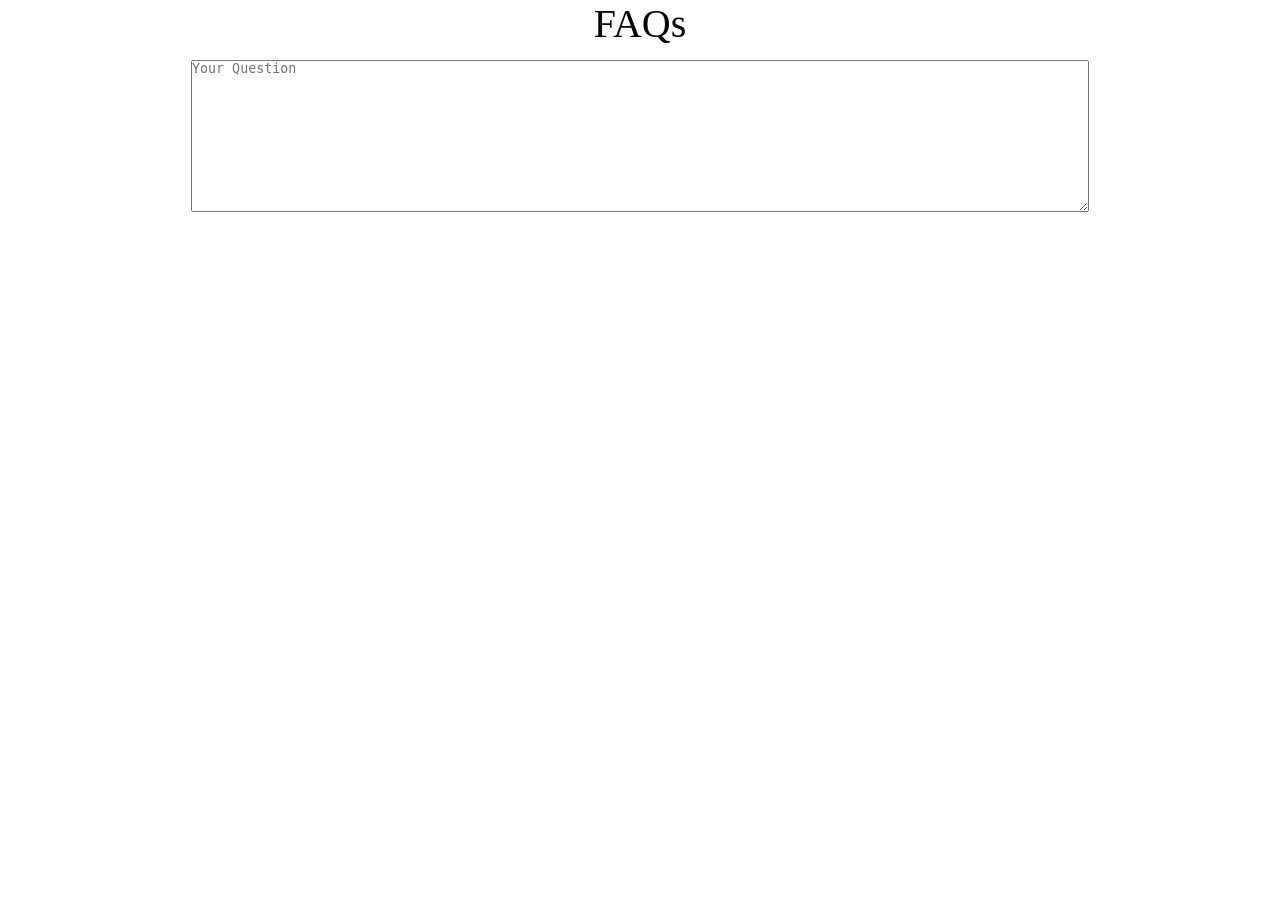
<file: faq.html>
<!DOCTYPE html>
<html lang="en">
<head>
    <meta charset="UTF-8">
    <meta name="viewport" content="width=device-width, initial-scale=1.0">
    <title>Document</title>
    <link rel="stylesheet" href="faq.css">
</head>
<body>
    <div class="faq">FAQs</div>
    <div class="type">
        <textarea rows="25" cols="100" placeholder="Your Question"></textarea>
</body>
</html>
</file>
<file: faq.css>
*{
    padding: 0;
    margin: 0;
}

.faq{
    height:40px;
    text-align: center;
    font-size: 40px;
}

.type{ 
    display: flex;
    justify-content: center;
    align-items: center;
}
.type textarea{
    height: 150px;
    width: 70%;
    size: 70px;
    margin:20px ;
    position: static ;
}
</file>
